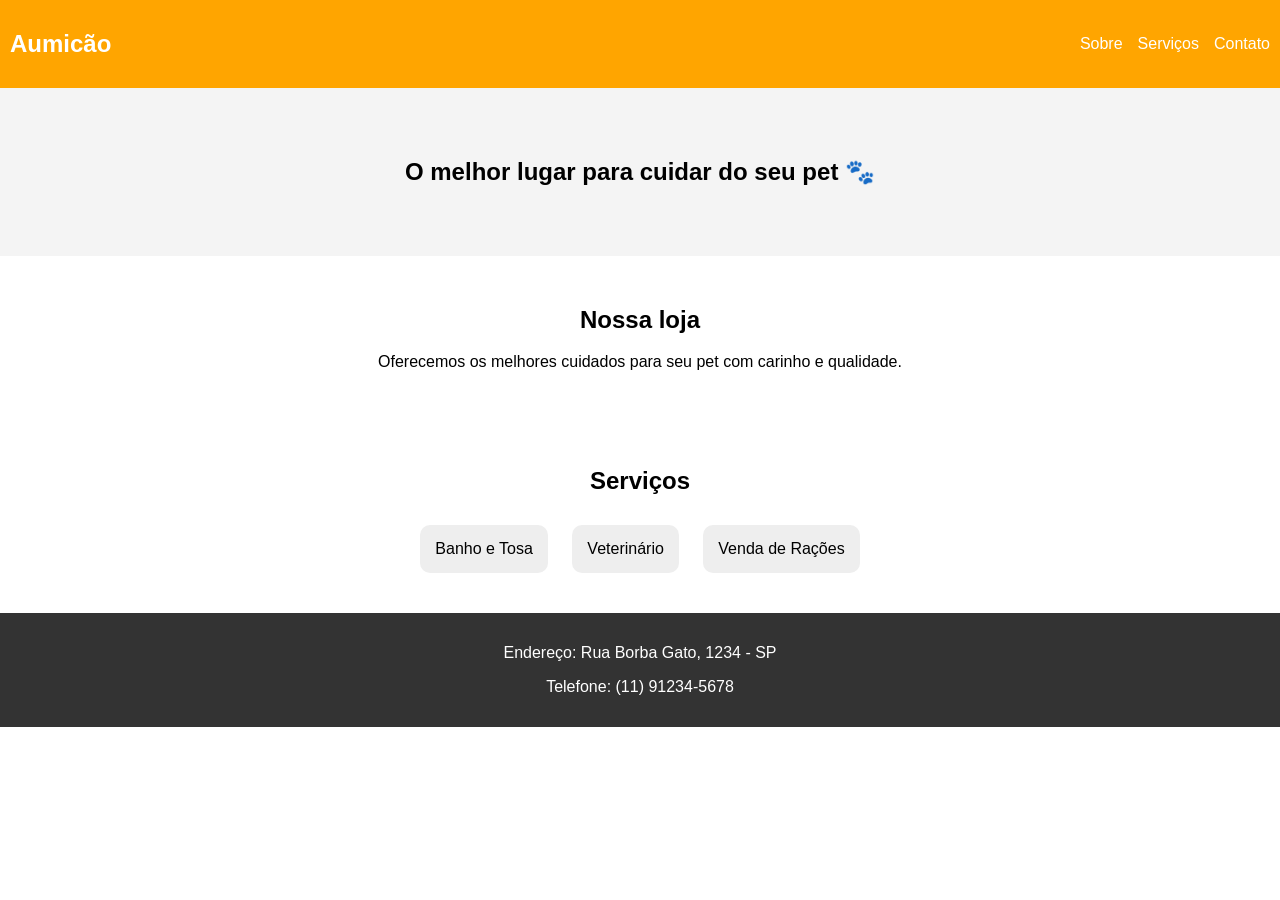
<file: index.html>
<!DOCTYPE html>
<html lang="pt-br">

<head>
    <meta charset="UTF-8">
    <title>PetShop Aumicão</title>
    <link rel="stylesheet" href="style.css">
</head>

<body>

<header>
    <nav>
        <h1>Aumicão</h1>
        <ul>
            <li><a href="#sobre">Sobre</a></li>
            <li><a href="#servicos">Serviços</a></li>
            <li><a href="#contato">Contato</a></li>
        </ul>
    </nav>
</header>

<main>
    <h2>O melhor lugar para cuidar do seu pet 🐾</h2>
</main>

<section id="sobre">
    <h2>Nossa loja</h2>
    <p>Oferecemos os melhores cuidados para seu pet com carinho e qualidade.</p>
</section>

<section id="servicos">
    <h2>Serviços</h2>

    <div class="card">Banho e Tosa</div>
    <div class="card">Veterinário</div>
    <div class="card">Venda de Rações</div>
</section>

<footer id="contato">
    <p>Endereço: Rua Borba Gato, 1234 - SP</p>
    <p>Telefone: (11) 91234-5678</p>
</footer>

</body>
</html>
</file>
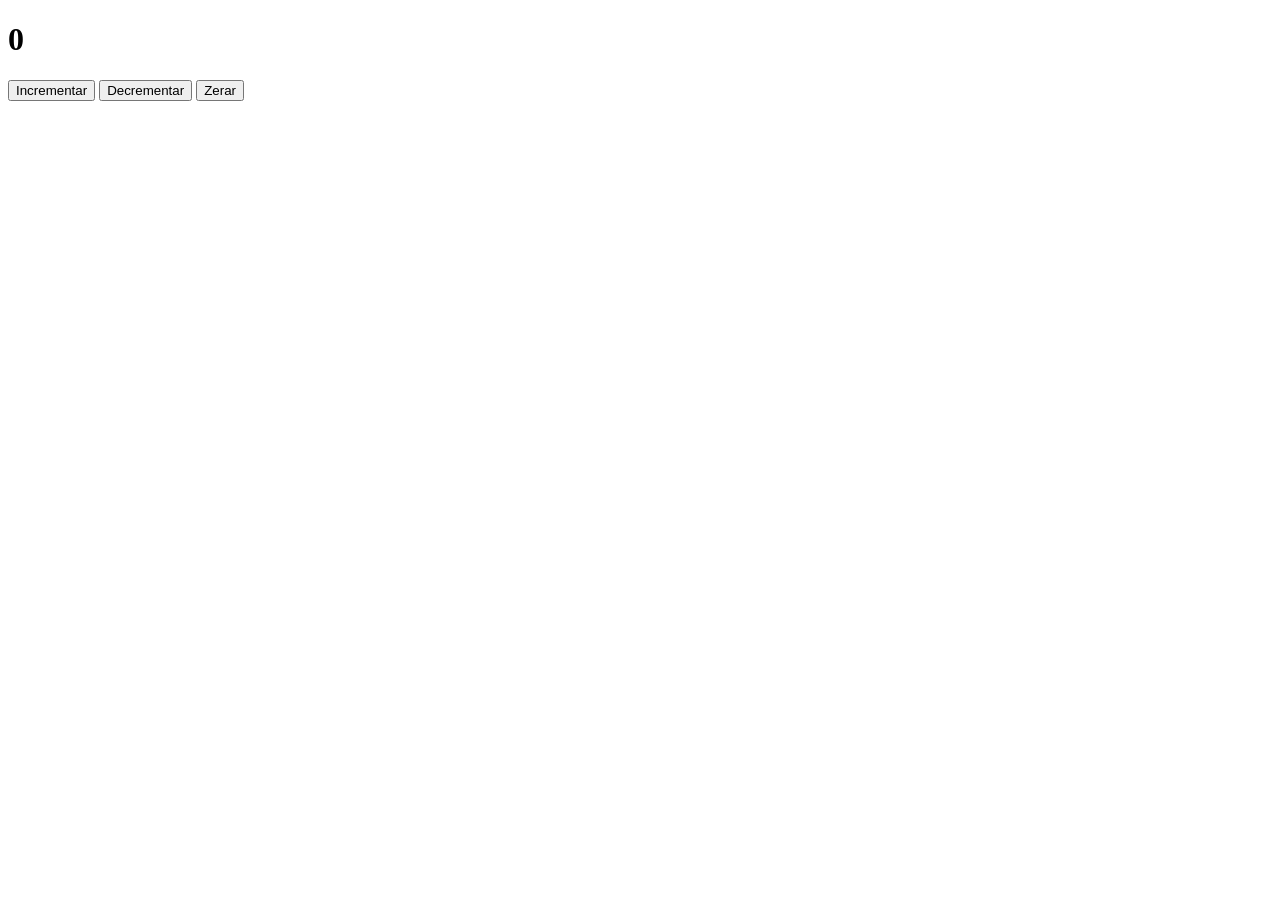
<file: contador.html>
<!DOCTYPE html>
<html lang="pt-br">
<head>
    <meta charset="UTF-8">
    <title>Contador</title>
</head>
<body>

<h1 id="numero">0</h1>

<button id="inc">Incrementar</button>
<button id="dec">Decrementar</button>
<button id="zerar">Zerar</button>

<script src="contador.js"></script>
</body>
</html>
</file>
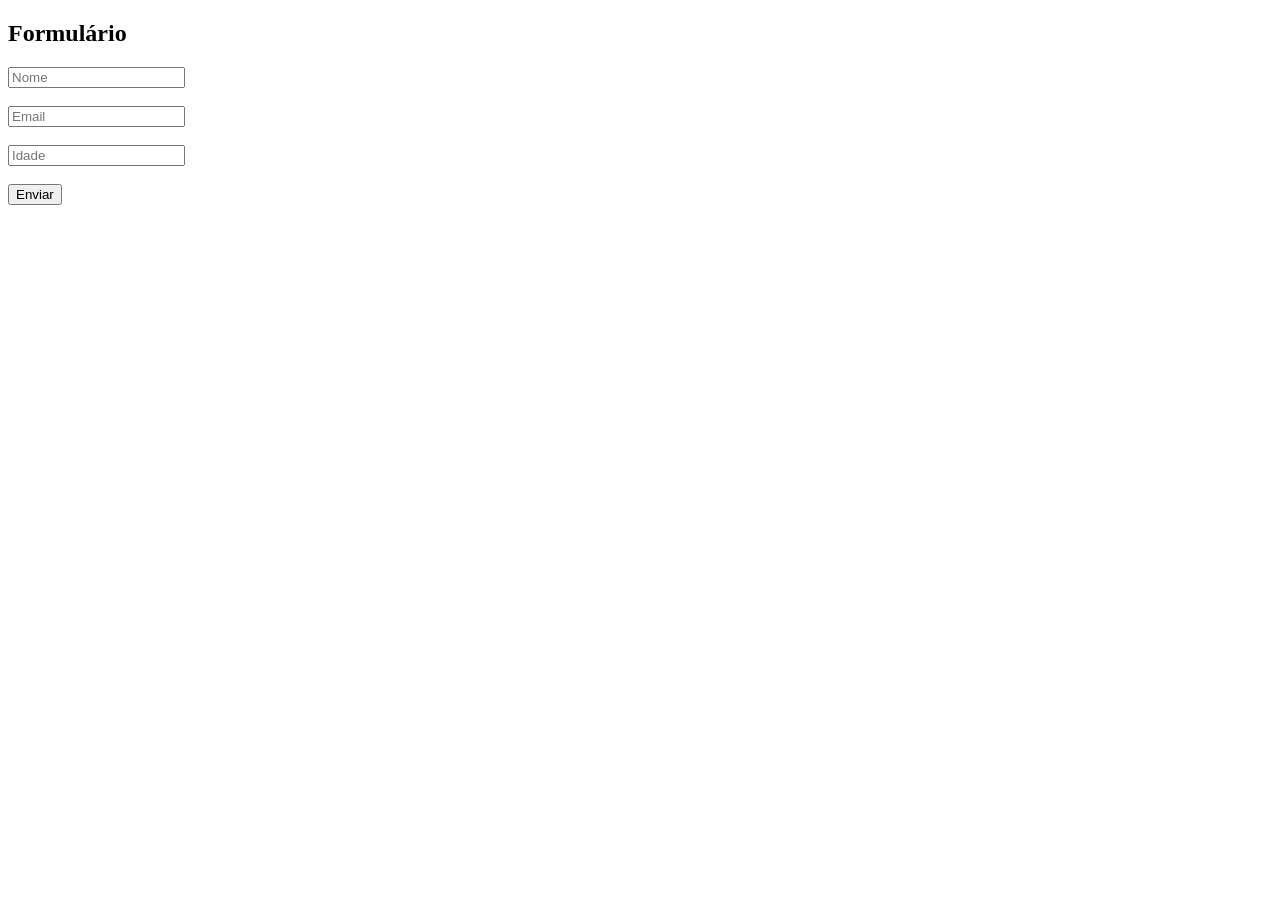
<file: validacao.html>
<!DOCTYPE html>
<html lang="pt-br">
<head>
    <meta charset="UTF-8">
    <title>Validação</title>
</head>
<body>

<h2>Formulário</h2>

<form id="formulario">
    <input type="text" id="nome" placeholder="Nome"><br><br>
    <input type="text" id="email" placeholder="Email"><br><br>
    <input type="number" id="idade" placeholder="Idade"><br><br>

    <button type="submit">Enviar</button>
</form>

<p id="erro"></p>

<script src="validacao.js"></script>
</body>
</html>
</file>
<file: style.css>
body {
    margin: 0;
    font-family: Arial, sans-serif;
}

header {
    background: #FFA500;
    color: white;
    padding: 10px;
}

nav {
    display: flex;
    justify-content: space-between;
    align-items: center;
}

nav ul {
    list-style: none;
    display: flex;
    gap: 15px;
}

nav a {
    color: white;
    text-decoration: none;
}

main {
    background: #f4f4f4;
    text-align: center;
    padding: 50px 20px;
}

#sobre {
    padding: 30px;
    text-align: center;
}

#servicos {
    text-align: center;
    padding: 30px;
}

.card {
    display: inline-block;
    background: #eee;
    padding: 15px;
    margin: 10px;
    border-radius: 10px;
}

footer {
    background: #333;
    color: white;
    text-align: center;
    padding: 15px;
}
</file>
